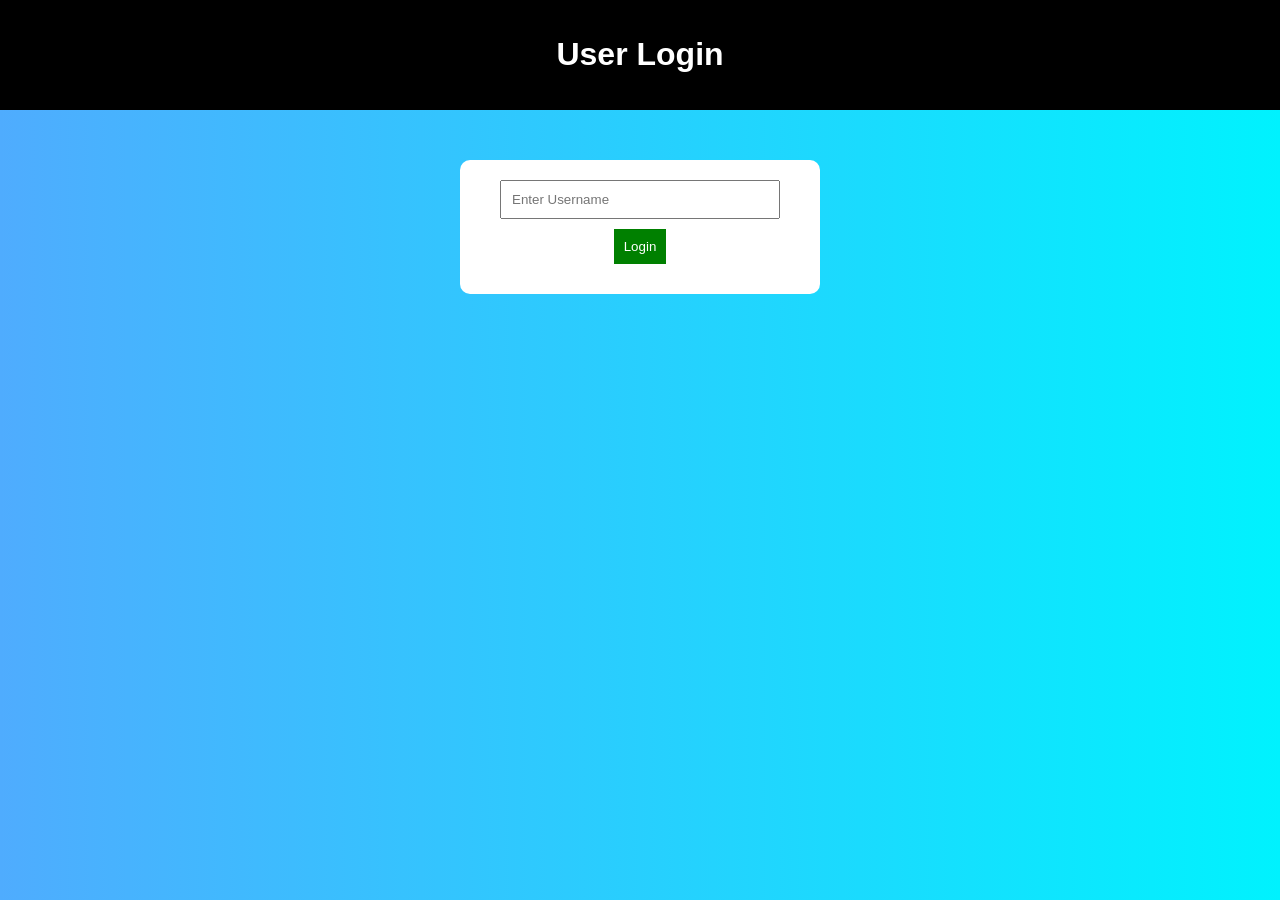
<file: index.html>
<!DOCTYPE html>
<html>
<head>
    <title>Smart Energy Tracker</title>
    <link rel="stylesheet" href="style.css">
</head>
<body>

<header>
    <h1>Smart Energy Tracker</h1>
</header>

<div class="container">
    <h2 id="welcome"></h2>

    <a href="calculator.html"><button>Calculator</button></a>
    <a href="dashboard.html"><button>Dashboard</button></a>
    <a href="tips.html"><button>Energy Tips</button></a>

    <br><br>
    <button onclick="logout()">Logout</button>
</div>

<script src="script.js"></script>

</body>
</html>
</file>
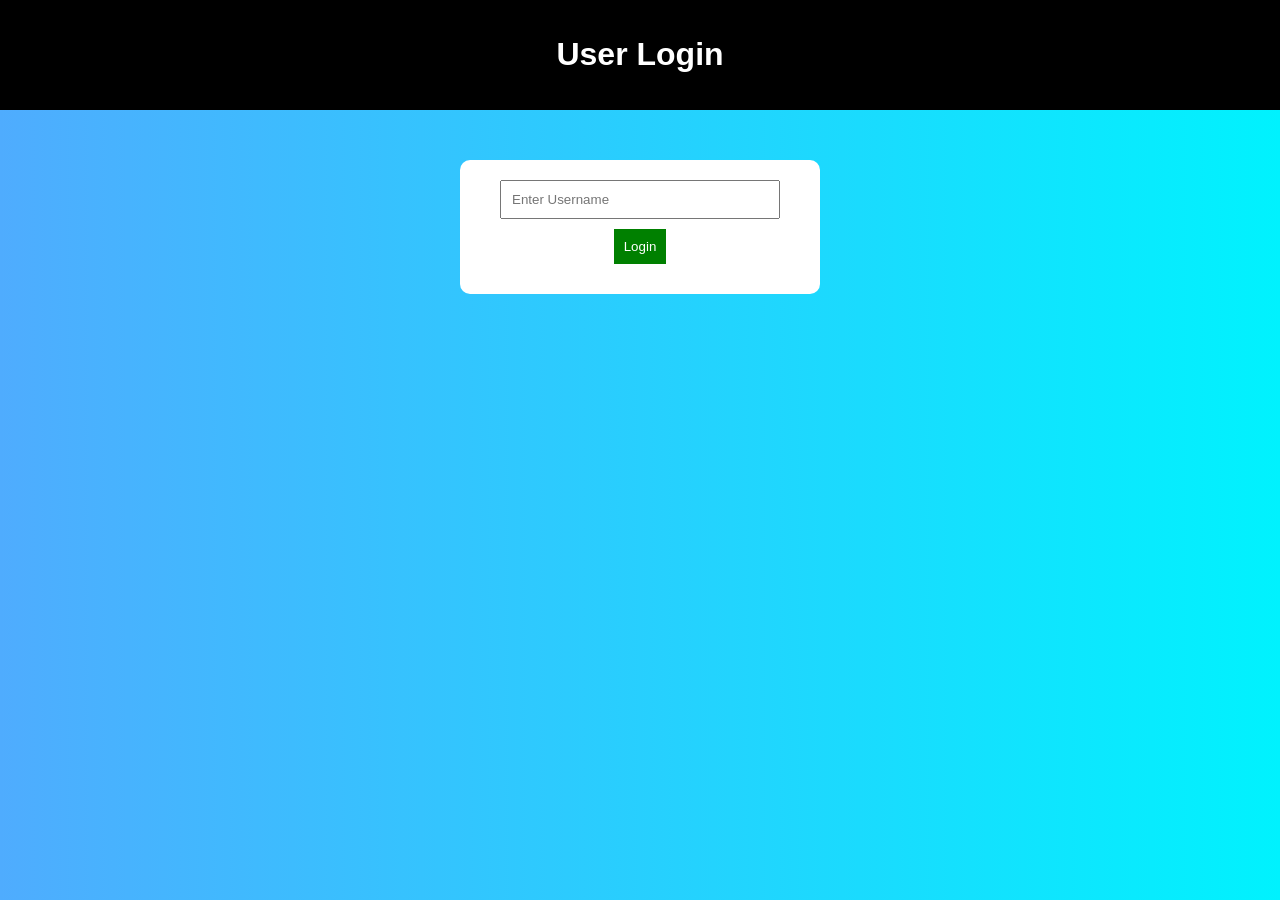
<file: calculator.html>
<!DOCTYPE html>
<html>
<head>
    <title>Calculator</title>
    <link rel="stylesheet" href="style.css">
</head>
<body>

<header>
    <h1>Bill Calculator</h1>
</header>

<div class="container">
    <input type="number" id="units" placeholder="Enter units">
    <button onclick="calculateBill()">Calculate</button>

    <h3 id="result"></h3>

    <a href="index.html">⬅ Back</a>
</div>

<script src="script.js"></script>

</body>
</html>
</file>
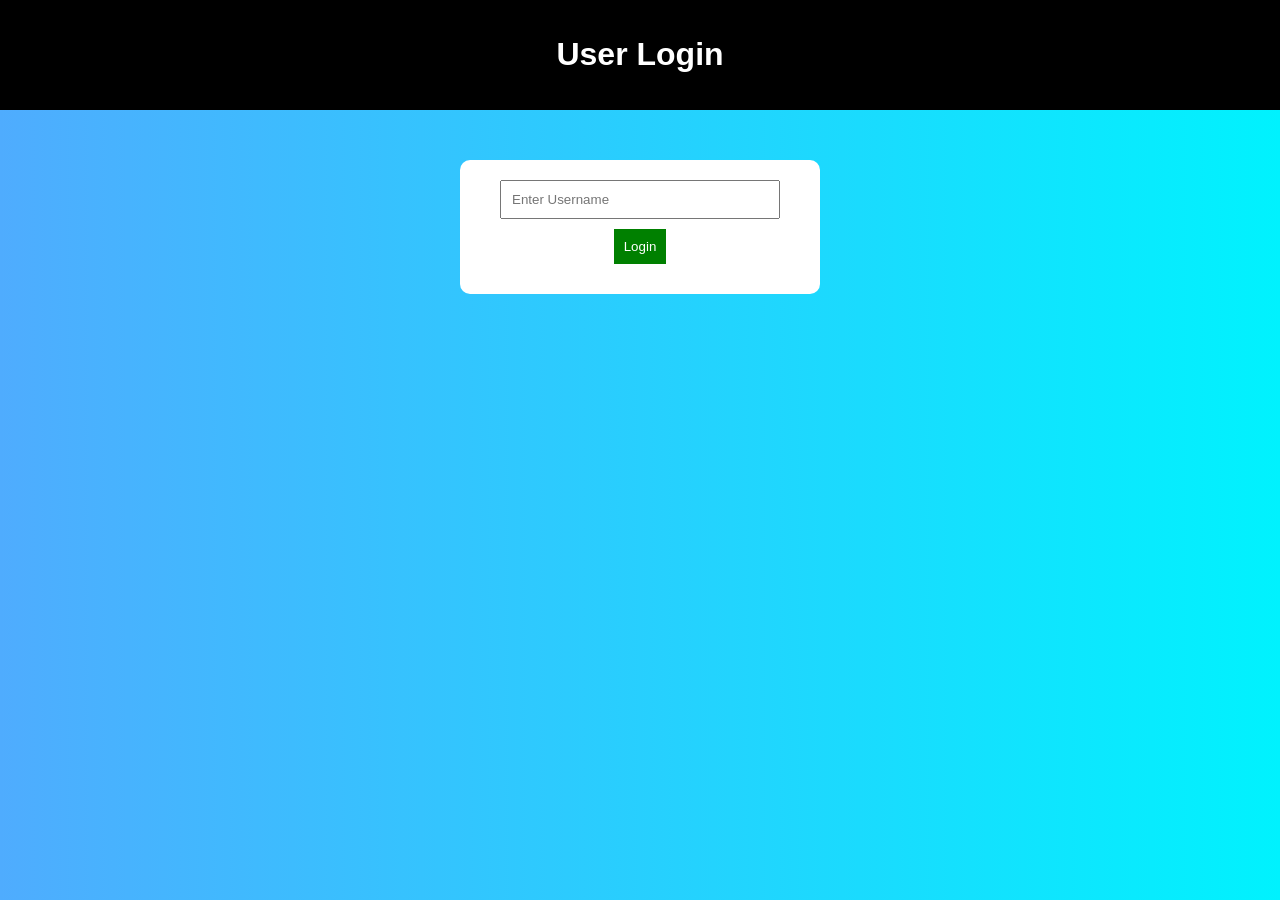
<file: login.html>
<!DOCTYPE html>
<html>
<head>
    <title>Login</title>
    <link rel="stylesheet" href="style.css">
</head>
<body>

<header>
    <h1>User Login</h1>
</header>

<div class="container">
    <input type="text" id="username" placeholder="Enter Username">
    <button onclick="login()">Login</button>
</div>

<script src="script.js"></script>

</body>
</html>
</file>
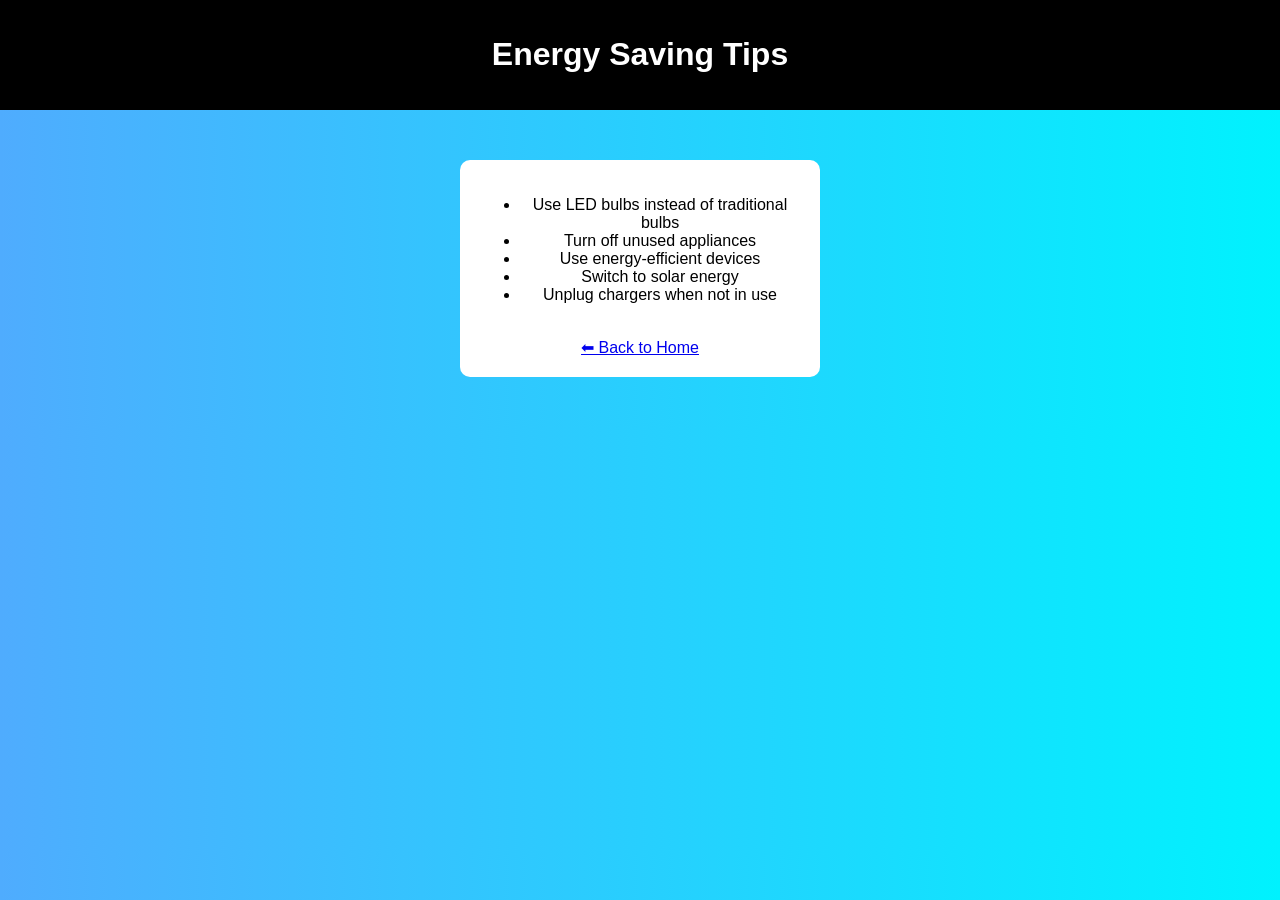
<file: tips.html>
<!DOCTYPE html>
<html>
<head>
    <title>Energy Tips</title>
    <link rel="stylesheet" href="style.css">
</head>
<body>

<header>
    <h1>Energy Saving Tips</h1>
</header>

<div class="container">
    <ul>
        <li>Use LED bulbs instead of traditional bulbs</li>
        <li>Turn off unused appliances</li>
        <li>Use energy-efficient devices</li>
        <li>Switch to solar energy</li>
        <li>Unplug chargers when not in use</li>
    </ul>

    <br>
    <a href="index.html">⬅ Back to Home</a>
</div>

</body>
</html>
</file>
<file: style.css>
body {
    font-family: Arial;
    background: linear-gradient(to right, #4facfe, #00f2fe);
    margin: 0;
    text-align: center;
}

header {
    background: black;
    color: white;
    padding: 15px;
}

.container {
    background: white;
    width: 320px;
    margin: 50px auto;
    padding: 20px;
    border-radius: 10px;
}

input {
    padding: 10px;
    width: 80%;
}

button {
    padding: 10px;
    margin: 10px;
    background: green;
    color: white;
    border: none;
}

button:hover {
    background: darkgreen;
}

/* 📱 Responsive */
@media(max-width: 500px){
    .container{
        width: 90%;
    }
}
</file>
